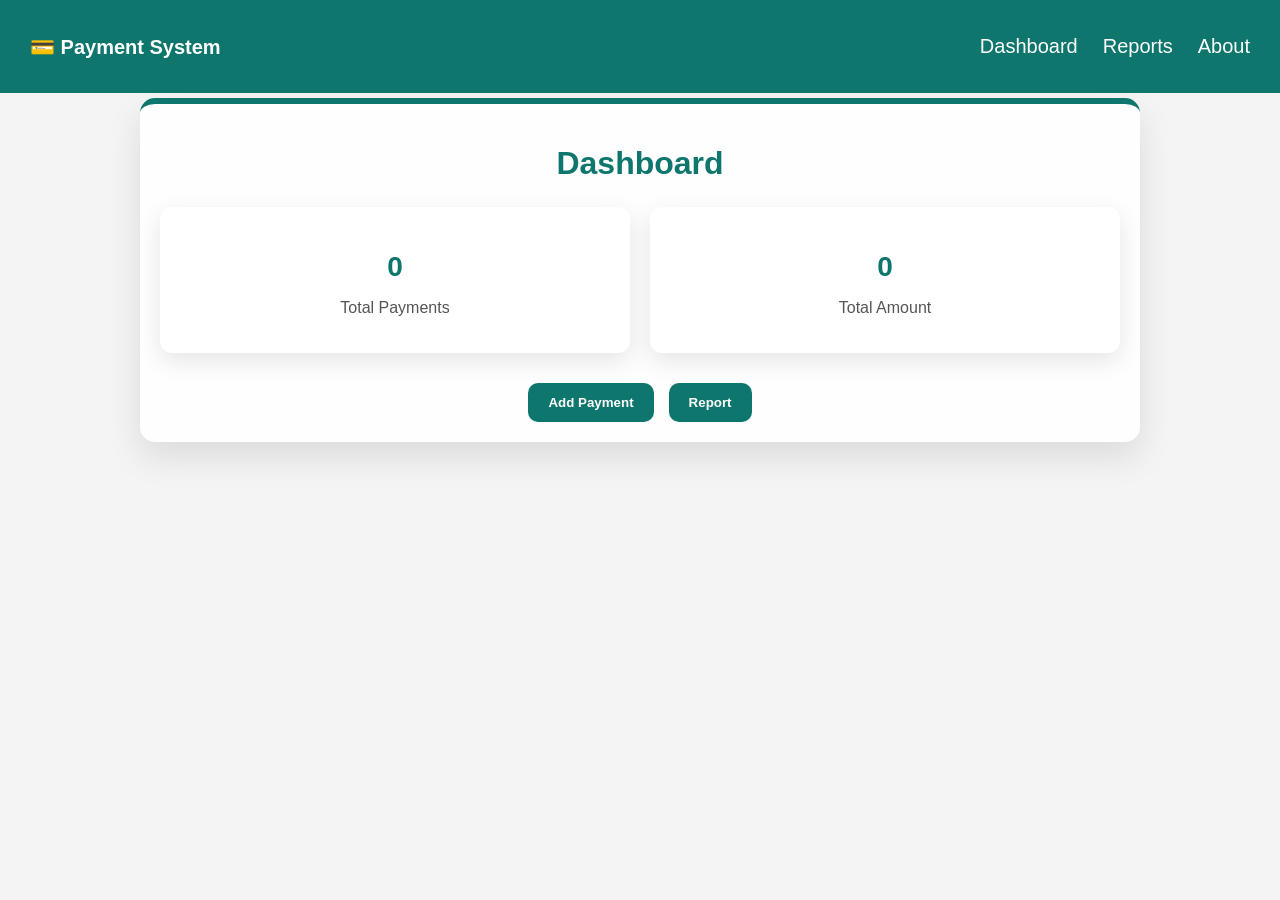
<file: index.html>
<!DOCTYPE html>
<html lang="en">
<head>
    <meta charset="UTF-8">
    <meta name="viewport" content="width=device-width, initial-scale=1.0">
    <title>header</title>
    <link rel="stylesheet" href="style.css">
</head>
<body>
    <header class="header">
  <div class="logo">💳 Payment System</div>
  <nav>
    <ul class="nav-links" id="navLinks">
      <li><a href="index.html">Dashboard</a></li>
      <li><a href="report.html">Reports</a></li>
      <li><a href="about.html">About</a></li>
    </ul>
 </nav>
  
    <div class="menu-icon" id="menuIcon">☰</div>
    <script>
  const menuIcon = document.getElementById("menuIcon");
  const navLinks = document.getElementById("navLinks");

  menuIcon.addEventListener("click", () => {
    navLinks.classList.toggle("active");

    if (navLinks.classList.contains("active")) {
      menuIcon.textContent = "✖";
    } else {
      menuIcon.textContent = "☰";
    }
  });
</script>
</header>



 <div class="container">
        <h1>Dashboard</h1>

        <!-- Stats Cards -->
        <div class="stats">
            <div class="card">
                <h2 id="totalPayments">0</h2>
                <p>Total Payments</p>
            </div>
            <div class="card">
                <h2 id="totalAmount">0</h2>
                <p>Total Amount</p>
            </div>
        </div>

        <!-- Action Buttons -->
        <div class="actions">
            <button id="goAdd">Add Payment</button>
            <button id="goReport">Report</button>
        </div>
    </div>


    <script src="index.js"></script>
</body>
</html>
</file>
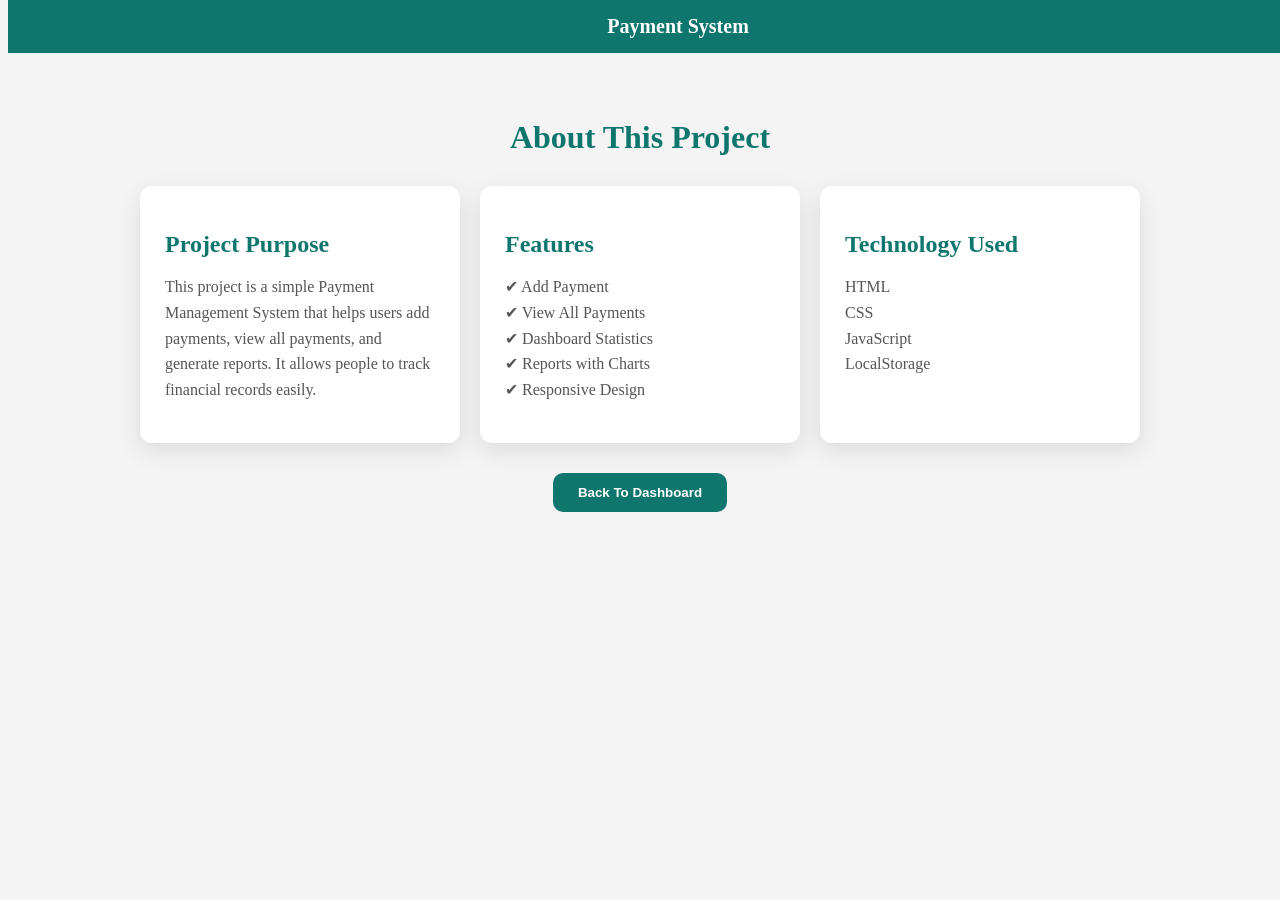
<file: about.html>
<!DOCTYPE html>
<html lang="en">
<head>
<meta charset="UTF-8">
<meta name="viewport" content="width=device-width, initial-scale=1.0">
<title>About</title>
<link rel="stylesheet" href="about.css">
</head>

<body class="about-page">

<!-- Header -->
<div class="header">
  <div class="logo">Payment System</div>
</div>

<div class="container">

<h1>About This Project</h1>

<div class="about-grid">

<div class="about-card">
<h2>Project Purpose</h2>
<p>
This project is a simple Payment Management System that helps users
add payments, view all payments, and generate reports.
It allows people to track financial records easily.
</p>
</div>

<div class="about-card">
<h2>Features</h2>
<p>
✔ Add Payment<br>
✔ View All Payments<br>
✔ Dashboard Statistics<br>
✔ Reports with Charts<br>
✔ Responsive Design
</p>
</div>

<div class="about-card">
<h2>Technology Used</h2>
<p>
HTML<br>
CSS<br>
JavaScript<br>
LocalStorage
</p>
</div>

</div>

<div class="back-btn">
<a href="index.html">
<button>Back To Dashboard</button>
</a>
</div>

</div>

</body>
</html>
</file>
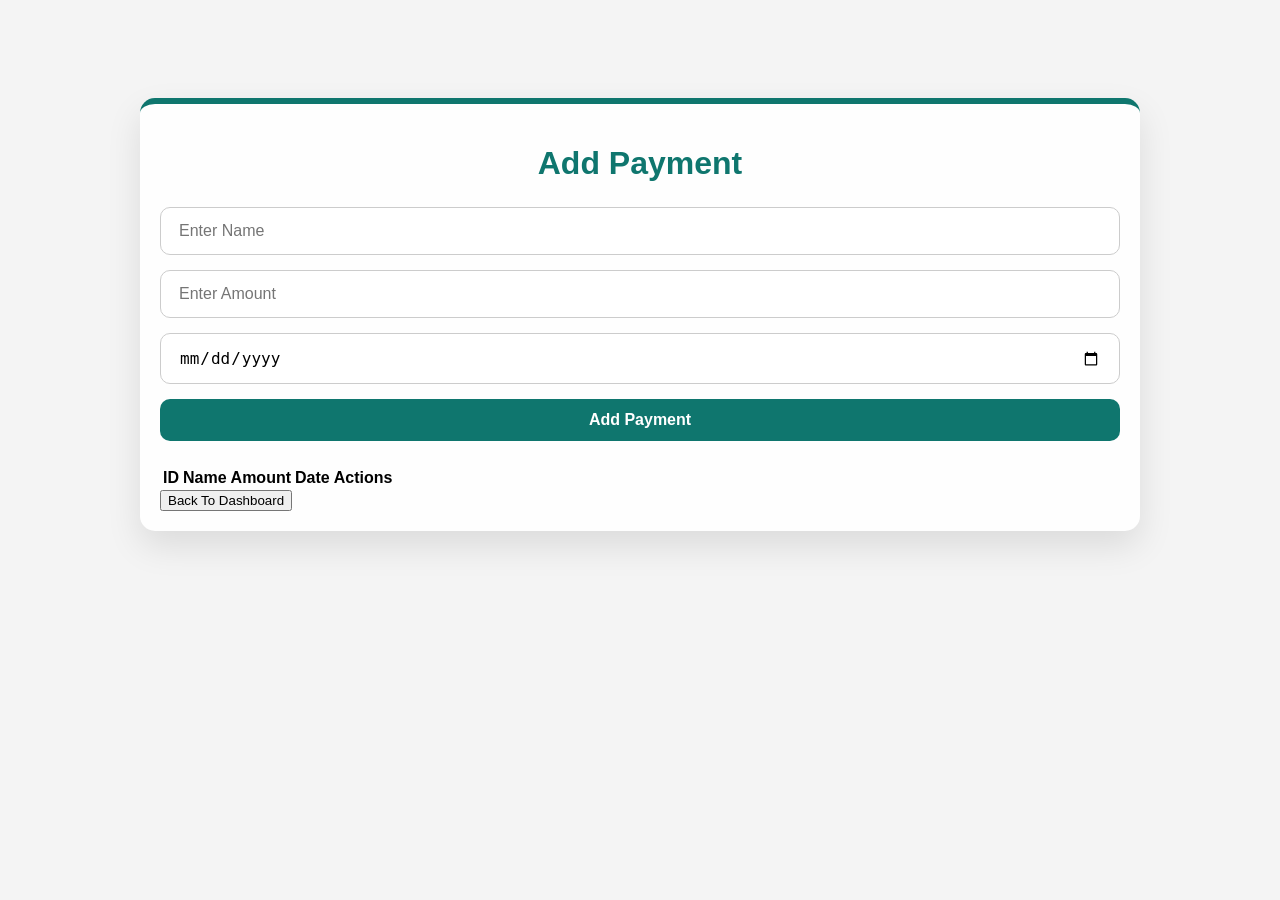
<file: add.html>
<!DOCTYPE html>
<html lang="en">
<head>
    <meta charset="UTF-8">
    <meta name="viewport" content="width=device-width, initial-scale=1.0">
    <title>Add Payment</title>
    <link rel="stylesheet" href="style.css">
</head>
<body class="add-page">
    <!-- Container -->
    <div class="container">
        <h1>Add Payment</h1>
        <!-- Payment Form -->
        <form id="paymentForm">
            <input type="text" id="name" placeholder="Enter Name" required>
            <input type="number" id="amount" placeholder="Enter Amount" required>
            <input type="date" id="date" required>
            <button type="submit">Add Payment</button>
        </form>

        <!-- Payments Table -->
        <table id="paymentsTable">
            <thead>
                <tr>
                    <th>ID</th>
                    <th>Name</th>
                    <th>Amount</th>
                    <th>Date</th>
                    <th>Actions</th>
                </tr>
            </thead>
            <tbody>
                <!-- Payments will appear here -->
            </tbody>
        </table>

         <div class="back-btn">
<a href="index.html">
<button>Back To Dashboard</button>
</a>
</div>
    </div>

    <script src="add.js"></script>
</body>
</html>
</file>
<file: style.css>
* {
  box-sizing: border-box;
}

.header {
  background: #0f766e;
  color: white;
  display: flex;
  justify-content: space-between;
  align-items: center;
  padding: 15px 40px;

  position: fixed;   
  top: 0;
  left: 0;
  right: 0;
  width: 100%;
  z-index: 1000;
}


body {
  padding-top: 80px; 
}
.logo {
  font-size: 20px;
  font-weight: bold;
}

/* NAV */
.nav-links {
  list-style: none;
  display: flex;
  gap: 25px;
}

.nav-links li a {
  text-decoration: none;
  color: white;
  font-weight: 500;
  transition: 0.3s;
}

.nav-links li a:hover {
  color: #bbf7d0;
}


/* MENU ICON */
.menu-icon {
  display: none;
  font-size: 26px;
  cursor: pointer;
}

/* MOBILE */
@media (max-width: 768px) {
  .nav-links {
    position: absolute;
    right: 0;
    top: 70px;
    background: #0f766e;
    width: 220px;
    flex-direction: column;
    padding: 20px;
    display: none;
    border-radius: 0 0 0 10px;
  }

  .nav-links.active {
    display: flex;
  }

  .menu-icon {
    display: block;
  }
}

/* sectiontwo */
/* payment page */

/* Container */
.container {
  max-width: 1000px;
  margin: 20px auto;
  background: #fefefe;
  padding: 30px 40px;
  border-radius: 15px;
  box-shadow: 0 15px 35px rgba(0,0,0,0.1);
  border-top: 6px solid #0f766e;
  position: relative;
}

/* Heading */
h1, h2 {
  color: #0f766e;
  text-align: center;
  margin-bottom: 25px;
  font-family: 'Segoe UI', sans-serif;
}

 /* form input */
#paymentForm {
  display: flex;
  flex-direction: column;
  gap: 15px;
  margin-bottom: 25px;
}

#paymentForm input {
  padding: 14px 18px;
  font-size: 16px;
  border-radius: 10px;
  border: 1px solid #ccc;
  transition: 0.3s;
}

#paymentForm input:focus {
  border-color: #0f766e;
  outline: none;
  box-shadow: 0 0 8px rgba(15,118,110,0.3);
}

#paymentForm button {
  padding: 12px 20px;
  font-size: 16px;
  border-radius: 10px;
  background: #0f766e;
  color: white;
  font-weight: bold;
  border: none;
  cursor: pointer;
  transition: 0.3s;
}

#paymentForm button:hover {
  background: #064e48;
  transform: translateY(-2px);
}
/* 
add buton table */

#addPaymentBtn {
  display: inline-block;
  background: #0f766e;
  color: white;
  padding: 10px 18px;
  font-weight: bold;
  border-radius: 8px;
  border: none;
  cursor: pointer;
  margin-bottom: 15px;
  transition: 0.3s;
}


#back{
  border-radius: 8px;
  background-color: green;
  color: white;
  border: none;
  width: 80px;
  height: 40px;
}

#back:hover{
  background-color: #064e48;
}

#addPaymentBtn:hover {
  background: #064e48;
  transform: translateY(-2px);
}

/* all payment tabel */
#allPaymentsTable {
  width: 100%;
  border-collapse: separate;
  border-spacing: 0 12px; 
}

#allPaymentsTable th,
#allPaymentsTable td {
  padding: 16px 18px;
  border-radius: 10px;
  text-align: left;
}

#allPaymentsTable th {
  background: #0f766e;
  color: white;
  font-weight: 700;
}

#allPaymentsTable tr:nth-child(even) td {
  background: #f3f4f6;
}

#allPaymentsTable tr:nth-child(odd) td {
  background: #ffffff;
}

#allPaymentsTable tr:hover td {
  background: #e0f2f1;
}

/* Buttons in table */
.edit-btn,
.delete-btn {
  padding: 7px 14px;
  font-size: 13px;
  font-weight: 600;
  border: none;
  border-radius: 8px;
  cursor: pointer;
  margin-right: 5px;
  transition: 0.3s;
}

.edit-btn {
  background: #0f766e;
  color: white;
}

.edit-btn:hover {
  background: #064e48;
}

.delete-btn {
  background: #ef4444;
  color: white;
}

.delete-btn:hover {
  background: #b91c1c;
}

/* mopile */
@media (max-width: 768px) {

  body.all-payments .header {
    display: none;
  }
  .container {
    padding: 15px 20px;
    width: 95%;
    margin: 10px auto;
  }

  /* Form adjustments */
  #paymentForm input,
  #paymentForm button,
  #addPaymentBtn {
    font-size: 14px;
    padding: 10px 12px;
  }

  #paymentForm {
    gap: 12px;
  }

  /* Table adjustments */
  #allPaymentsTable {
    display: block;
    width: 100%;
    overflow-x: auto;
    white-space: nowrap;
  }

  #allPaymentsTable th,
  #allPaymentsTable td {
    padding: 12px 10px;
    font-size: 13px;
  }

  /* Buttons mobile */
  .edit-btn,
  .delete-btn {
    padding: 5px 8px;
    font-size: 12px;
  }
}



/* dashbord */

/* Container */
.container {
    max-width: 1000px;
    margin: 20px auto;
    padding: 20px;
}

/* Stats Cards */
.stats {
    display: flex;
    gap: 20px;
    margin-bottom: 30px;
    flex-wrap: wrap;
}

.card {
    flex: 1;
    min-width: 150px;
    background: white;
    padding: 20px;
    border-radius: 12px;
    box-shadow: 0 8px 25px rgba(0,0,0,0.1);
    text-align: center;
    transition: 0.3s;
}

.card:hover {
    transform: translateY(-5px);
}

.card h2 {
    color: #0f766e;
    font-size: 28px;
    margin-bottom: 10px;
}

.card p {
    color: #555;
    font-size: 16px;
}

/* Action Buttons */
.actions {
    display: flex;
    gap: 15px;
    flex-wrap: wrap;
    justify-content: center;
}

.actions button {
    padding: 12px 20px;
    background: #0f766e;
    color: white;
    font-weight: bold;
    border: none;
    border-radius: 10px;
    cursor: pointer;
    transition: 0.3s;
}

.actions button:hover {
    background: #064e48;
    transform: translateY(-2px);
}

/* mopile */
@media (max-width: 768px) {
    body.dashboard .header {
        display: none;
    }

    .stats {
        flex-direction: column;
        gap: 15px;
    }

    .actions {
        flex-direction: column;
        gap: 12px;
    }
}





/* 3 
report page */

/* Header */
.header {
    background: #0f766e;
    color: white;
    padding: 15px 30px;
    text-align: center;
    font-size: 20px;
    font-weight: bold;
    position: fixed;
    top: 0;
    left: 0;
    width: 100%;
    z-index: 1000;
}

body {
    padding-top: 70px; 
    font-family: 'Segoe UI', sans-serif;
    background: #f4f4f4;
}

/* Container */
.container {
    max-width: 1000px;
    margin: 20px auto;
    padding: 20px;
}

/* Charts */
.chart-container {
    background: white;
    padding: 20px;
    border-radius: 12px;
    box-shadow: 0 8px 25px rgba(0,0,0,0.1);
    margin-bottom: 25px;
}

/* Back Button */
.actions {
    text-align: center;
}

.actions button {
    padding: 12px 20px;
    background: #0f766e;
    color: white;
    font-weight: bold;
    border: none;
    border-radius: 10px;
    cursor: pointer;
    transition: 0.3s;
}

.actions button:hover {
    background: #064e48;
    transform: translateY(-2px);
}

/* Mobile responsive */
@media (max-width: 768px) {
    .chart-container {
        padding: 15px;
    }

    .actions button {
        width: 100%;
        padding: 12px;
    }

    body.report-page .header {
        display: none;
    }
}
</file>
<file: about.css>
/* abou page */

.header{
background:#0f766e;
color:white;
padding:15px 30px;
font-size:20px;
font-weight:bold;
text-align:center;
position:fixed;
top:0;
width:100%;
}

body{
padding-top:70px;
font-family:Segoe UI;
background:#f4f4f4;
}

/* container */

.container{
max-width:1000px;
margin:auto;
padding:20px;

}

h1{
text-align:center;
color:#0f766e;
margin-bottom:30px;
}

/* about cards */

.about-grid{
display:flex;
gap:20px;
flex-wrap:wrap;
}

.about-card{
flex:1;
min-width:250px;
background:white;
padding:25px;
border-radius:12px;
box-shadow:0 8px 25px rgba(0,0,0,0.1);
transition:0.3s;
}

.about-card:hover{
transform:translateY(-5px);
}

.about-card h2{
color:#0f766e;
margin-bottom:10px;
}

.about-card p{
color:#555;
line-height:1.6;
}

/* button */

.back-btn{
text-align:center;
margin-top:30px;
}

.back-btn button{
padding:12px 25px;
background:#0f766e;
color:white;
border:none;
border-radius:10px;
font-weight:bold;
cursor:pointer;
transition:0.3s;
}

.back-btn button:hover{
background:#064e48;
}

/* mopile */

@media(max-width:768px){

body.about-page .header{
display:none;
}

.about-grid{
flex-direction:column;
}

.back-btn button{
width:100%;
}

}
</file>
